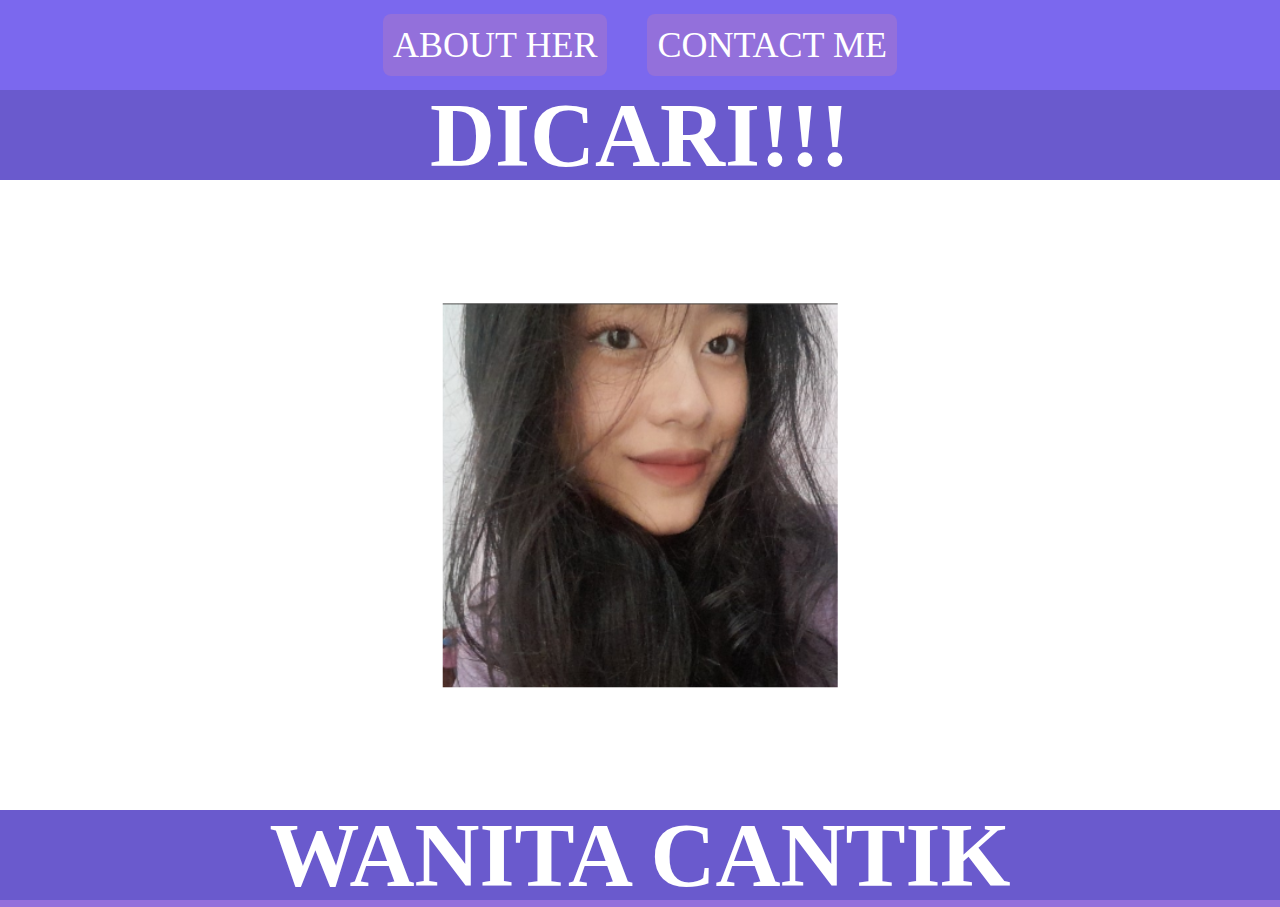
<file: index.html>
<html>
  <head> 
    <title> Buat Lala </title>
    <link rel="stylesheet" href="css/style.css"/>
  </head>
  <body class="body1">   
    <!-- S Navigation Bar -->
    <div class="navbar1">
      <ul class="ul-navbar1">
        <li class="li-navbar1">
          <a href="https://www.instagram.com/dellaamms?utm_source=ig_web_button_share_sheet&igsh=ZDNlZDc0MzIxNw==" class="a-navbar1">ABOUT HER</a> 
        </li>
        <li class="li-navbar1">
          <a href="https://wa.me/6288801807394" class="a-navbar1">CONTACT ME</a>
        </li>
      </ul>
    </div>
    <!-- N Navigation Bar -->
    <!-- S Content 1 -->
    <div class="content1">
      <h1 class="h1-content1">DICARI!!!</h1>
    </div>
    <!-- N Content 1 -->
    <!-- S Content 2 -->
    <div class="content2">
      <a href="assets/alert.html">
        <img src="assets/img1.jpg" class="img1" />
      </a>      
    </div>
    <!-- N Content 2 -->
    <!-- S Footer -->
    <div class="footer">
      <h1 class="h1-footer">WANITA CANTIK</h1>
    </div>
    <!-- N Footer -->
  </body>
</html>
</file>
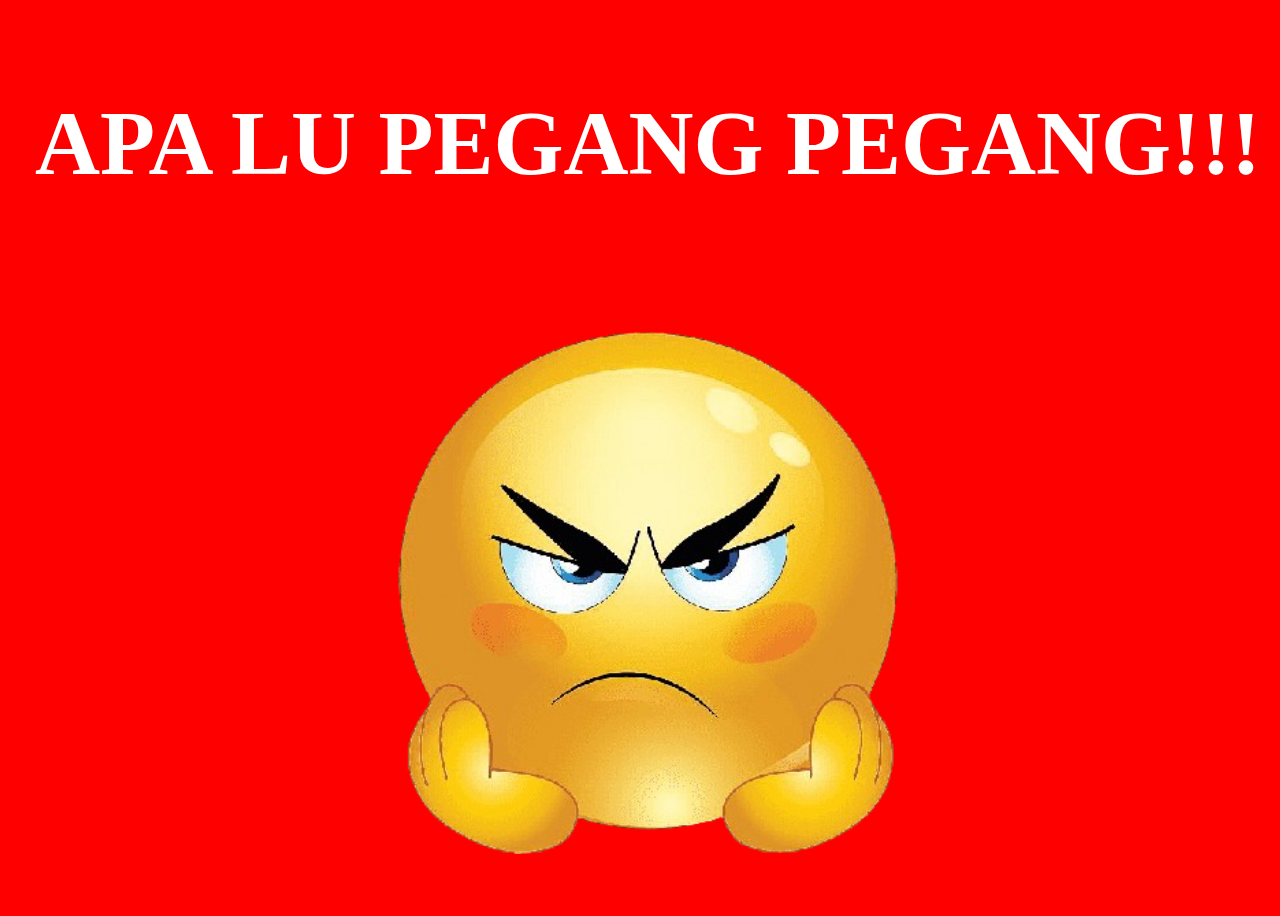
<file: alert.html>
<html>
  <head>
    <title>WARNING!!</title>
    <link rel="stylesheet" href="style.css"/>
  </head>
  <body class="body2">
    <div class="div-alert1">
      <h1 class="h1-alert"> APA LU PEGANG PEGANG!!!</h1>       
    </div>
    <div class="div-alert2">
      <img src="emot marah.png" class="img2" />
    </div>
  </body>
</html>
</file>
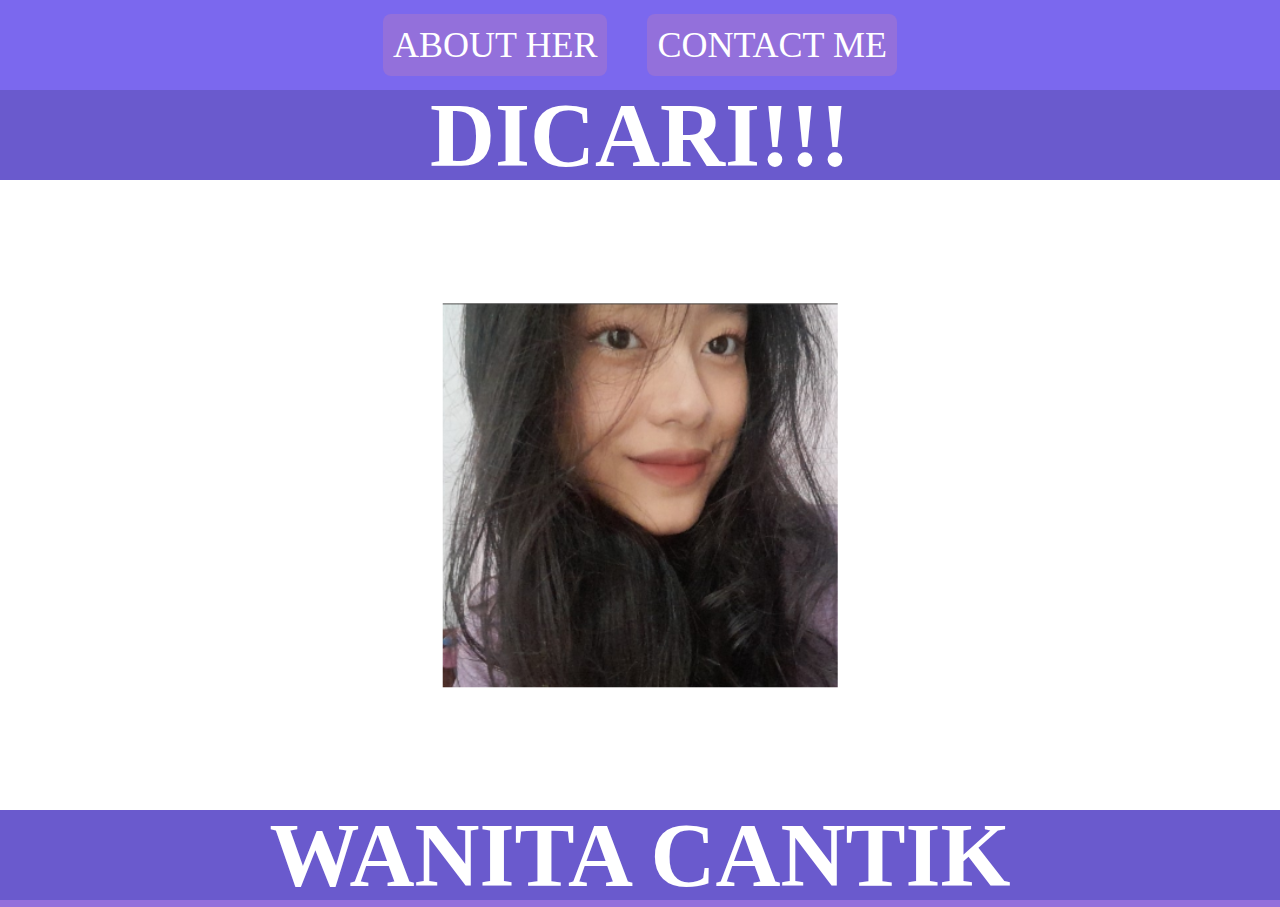
<file: belajar.html>
<html>
  <head> 
    <title> Buat Lala </title>
    <link rel="stylesheet" href="style.css"/>
  </head>
  <body class="body1">   
    <!-- S Navigation Bar -->
    <div class="navbar1">
      <ul class="ul-navbar1">
        <li class="li-navbar1">
          <a href="https://www.instagram.com/dellaamms?utm_source=ig_web_button_share_sheet&igsh=ZDNlZDc0MzIxNw==" class="a-navbar1">ABOUT HER</a> 
        </li>
        <li class="li-navbar1">
          <a href="https://wa.me/6288801807394" class="a-navbar1">CONTACT ME</a>
        </li>
      </ul>
    </div>
    <!-- N Navigation Bar -->
    <!-- S Content 1 -->
    <div class="content1">
      <h1 class="h1-content1">DICARI!!!</h1>
    </div>
    <!-- N Content 1 -->
    <!-- S Content 2 -->
    <div class="content2">
      <a href="alert.html">
        <img src="img1.jpg" class="img1" />
      </a>      
    </div>
    <!-- N Content 2 -->
    <!-- S Footer -->
    <div class="footer">
      <h1 class="h1-footer">WANITA CANTIK</h1>
    </div>
    <!-- N Footer -->
  </body>
</html>
</file>
<file: css/style.css>
html {
  margin: 0;
  padding: 0;
}

.body1 {
  background-color: mediumpurple;
  width: 100vw;
  height: 100vh;
  margin: 0;
  padding: 0;
}

.navbar1 {
  background-color: mediumslateblue;
  width: 100%;
  height: 10%;
}

.ul-navbar1 { 
  display: flex;
  height: 100%;
  width: 100%;
  justify-content: center;
  align-items: center;
  font-size: 4vh;
  font-weight: 800px;
  margin: 0;
  padding: 0;
  list-style: none;
}

.li-navbar1 {
  height: auto;
  background-color: mediumpurple;
  list-style: none;
  padding: 10px;
  margin: 20px;
  display: flex;
  justify-content: center;
  align-items: center;
  border-radius: 8px;
}

.li-navbar1 {
  height: auto;
  background-color: mediumpurple;
  list-style: none;
  padding: 10px;
  margin: 20px;
  display: flex;
  justify-content: center;
  align-items: center;
  border-radius: 8px;
}

.li-navbar1:hover{
  background-color: slateblue;
  transition: .5s ease-in-out;
  transition-delay: .3s;
  border-radius: 8px;
}

.a-navbar1 {
  color: white;
  text-decoration: none;
  font-weight: 800px;
}

.content1{
  width: 100%;
  height: 10%;
  background-color: slateblue;
  display: flex;
  justify-content: center;
  align-items: center;
  color: white;
}

.h1-content1 {
  width: 100%;
  height: 10%;
  display: flex;
  justify-content: center;
  align-items: center;
  color: white;
  font-size: 10vh;
}

.img1 {
  transform: rotate(270deg);
  max-width: 30vw;
  width: 60vw;
  height: auto;
}

.content2{
  width: 100%;
  height: 70%;
  background-color: white;
  display: flex;
  justify-content: center;
  align-items: center;
}

.footer {
  width: 100%;
  height: 10%;
  background-color: slateblue;
  display: flex;
  justify-content: center;
  align-items: center;
  color: white;
}

.h1-footer {
  width: 100%;
  height: 10%;
  display: flex;
  justify-content: center;
  align-items: center;
  color: white;
  font-size: 10vh;
}

.body2 {
  background-color: red;
  width: 100%;
  height: 100%;
}

.div-alert1{
  width: 100%;
  height: 30%;
  display: flex;
  justify-content: center;
  align-items: center;
}

.h1-alert{
  width: 100%;
  height: 10%;
  display: flex;
  justify-content: center;
  align-items: center;
  color: white;
  font-size: 10vh;
}

.div-alert2{
  width: 100%;
  height: 70%;
  display: flex;
  justify-content: center;
  align-items: center;
}

.img2 {
  max-width: 70vw;
  width: 70vw;
  height: auto;
}
</file>
<file: style.css>
html {
  margin: 0;
  padding: 0;
}

.body1 {
  background-color: mediumpurple;
  width: 100vw;
  height: 100vh;
  margin: 0;
  padding: 0;
}

.navbar1 {
  background-color: mediumslateblue;
  width: 100%;
  height: 10%;
}

.ul-navbar1 { 
  display: flex;
  height: 100%;
  width: 100%;
  justify-content: center;
  align-items: center;
  font-size: 4vh;
  font-weight: 800px;
  margin: 0;
  padding: 0;
  list-style: none;
}

.li-navbar1 {
  height: auto;
  background-color: mediumpurple;
  list-style: none;
  padding: 10px;
  margin: 20px;
  display: flex;
  justify-content: center;
  align-items: center;
  border-radius: 8px;
}

.li-navbar1 {
  height: auto;
  background-color: mediumpurple;
  list-style: none;
  padding: 10px;
  margin: 20px;
  display: flex;
  justify-content: center;
  align-items: center;
  border-radius: 8px;
}

.li-navbar1:hover{
  background-color: slateblue;
  transition: .5s ease-in-out;
  transition-delay: .3s;
  border-radius: 8px;
}

.a-navbar1 {
  color: white;
  text-decoration: none;
  font-weight: 800px;
}

.content1{
  width: 100%;
  height: 10%;
  background-color: slateblue;
  display: flex;
  justify-content: center;
  align-items: center;
  color: white;
}

.h1-content1 {
  width: 100%;
  height: 10%;
  display: flex;
  justify-content: center;
  align-items: center;
  color: white;
  font-size: 10vh;
}

.img1 {
  transform: rotate(270deg);
  max-width: 30vw;
  width: 60vw;
  height: auto;
}

.content2{
  width: 100%;
  height: 70%;
  background-color: white;
  display: flex;
  justify-content: center;
  align-items: center;
}

.footer {
  width: 100%;
  height: 10%;
  background-color: slateblue;
  display: flex;
  justify-content: center;
  align-items: center;
  color: white;
}

.h1-footer {
  width: 100%;
  height: 10%;
  display: flex;
  justify-content: center;
  align-items: center;
  color: white;
  font-size: 10vh;
}

.body2 {
  background-color: red;
  width: 100%;
  height: 100%;
}

.div-alert1{
  width: 100%;
  height: 30%;
  display: flex;
  justify-content: center;
  align-items: center;
}

.h1-alert{
  width: 100%;
  height: 10%;
  display: flex;
  justify-content: center;
  align-items: center;
  color: white;
  font-size: 10vh;
}

.div-alert2{
  width: 100%;
  height: 70%;
  display: flex;
  justify-content: center;
  align-items: center;
}

.img2 {
  max-width: 70vw;
  width: 70vw;
  height: auto;
}
</file>
